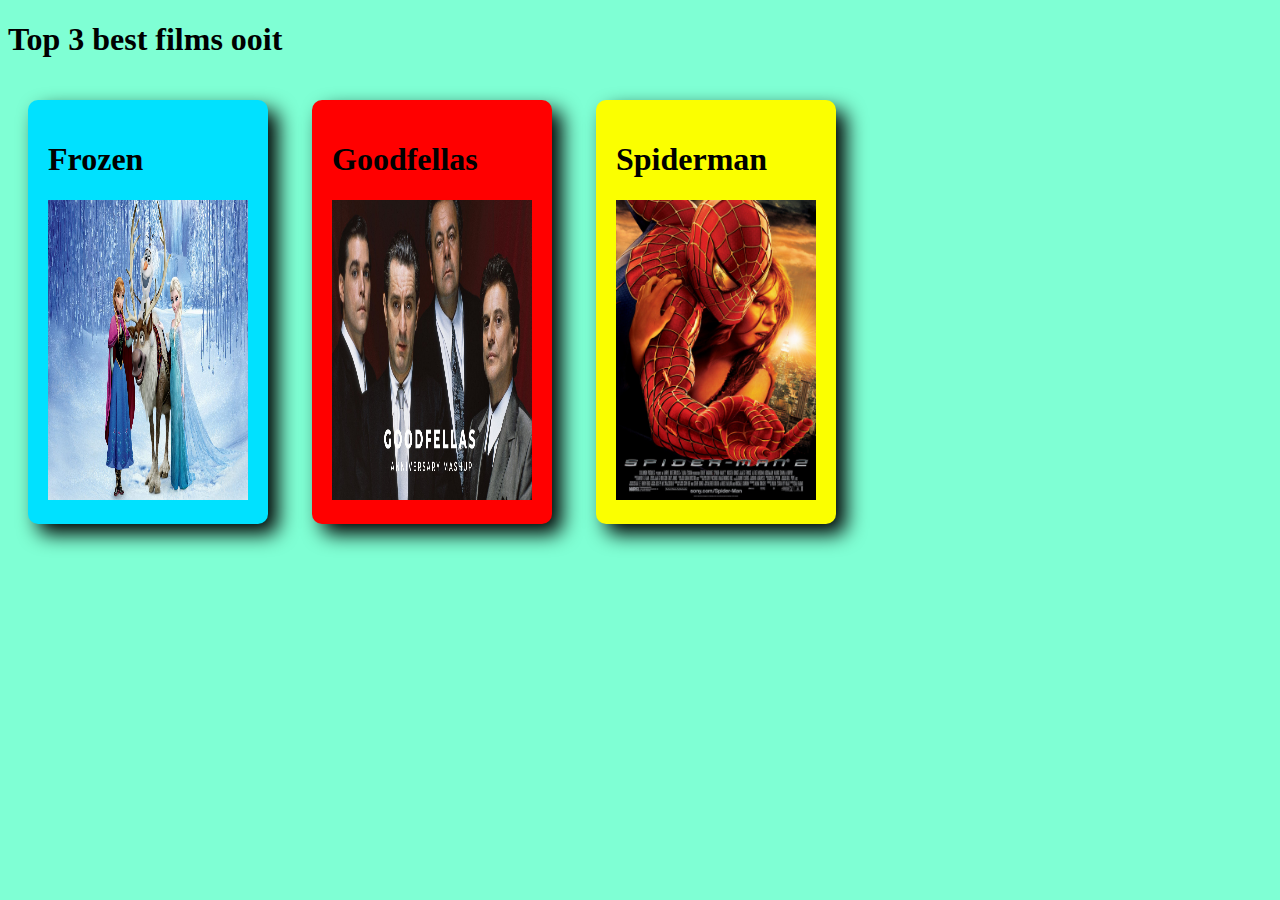
<file: opdracht/website/index.html>
<!DOCTYPE html>
<html lang="en">
<head>
    <meta charset="UTF-8">
    <meta name="viewport" content="width=device-width, initial-scale=1.0">
    <title>Ridda></title>
    <link rel="stylesheet" href="css/style.css">
</head>
<body>
    <header>

    </header>
    <main>
        <h1 id="titel">Top 3 best films ooit</h1>
        <div class="poster" id="poster1">
            <h1>Frozen</h1>
            <img src="img/frozen.jpg" alt="" class="posterimg" id="posterimg1">
        </div>
        <div class="poster" id="poster2">
            <h1>Goodfellas</h1>
            <img src="img/goodfellas.jpg" alt="" class="posterimg" id="posterimg1">  
        </div>
        <div class="poster" id="poster3">
            <h1>Spiderman</h1>
            <img src="img/spiderman.jpg" alt="" class="posterimg" id="posterimg1">
        </div>
    </main>
    <footer>

    </footer>

</body>
</html>
</file>
<file: opdracht/website/css/style.css>
body{
    background-color: aquamarine;
}

div h1{
    width: 200px;
}


.poster{
    display: inline-block;
    margin: 20px;
    padding: 20px;
    border-radius: 10px;
    box-shadow: 10px 10px 20px black;
}

.posterimg{
    width: 200px;
    height: 300px;
}

#poster1{
    background-color: rgb(0, 225, 255);
}

#poster2{
    background-color: rgb(255, 0, 0);
}

#poster3{
    background-color: rgb(251, 255, 0);
}
</file>
